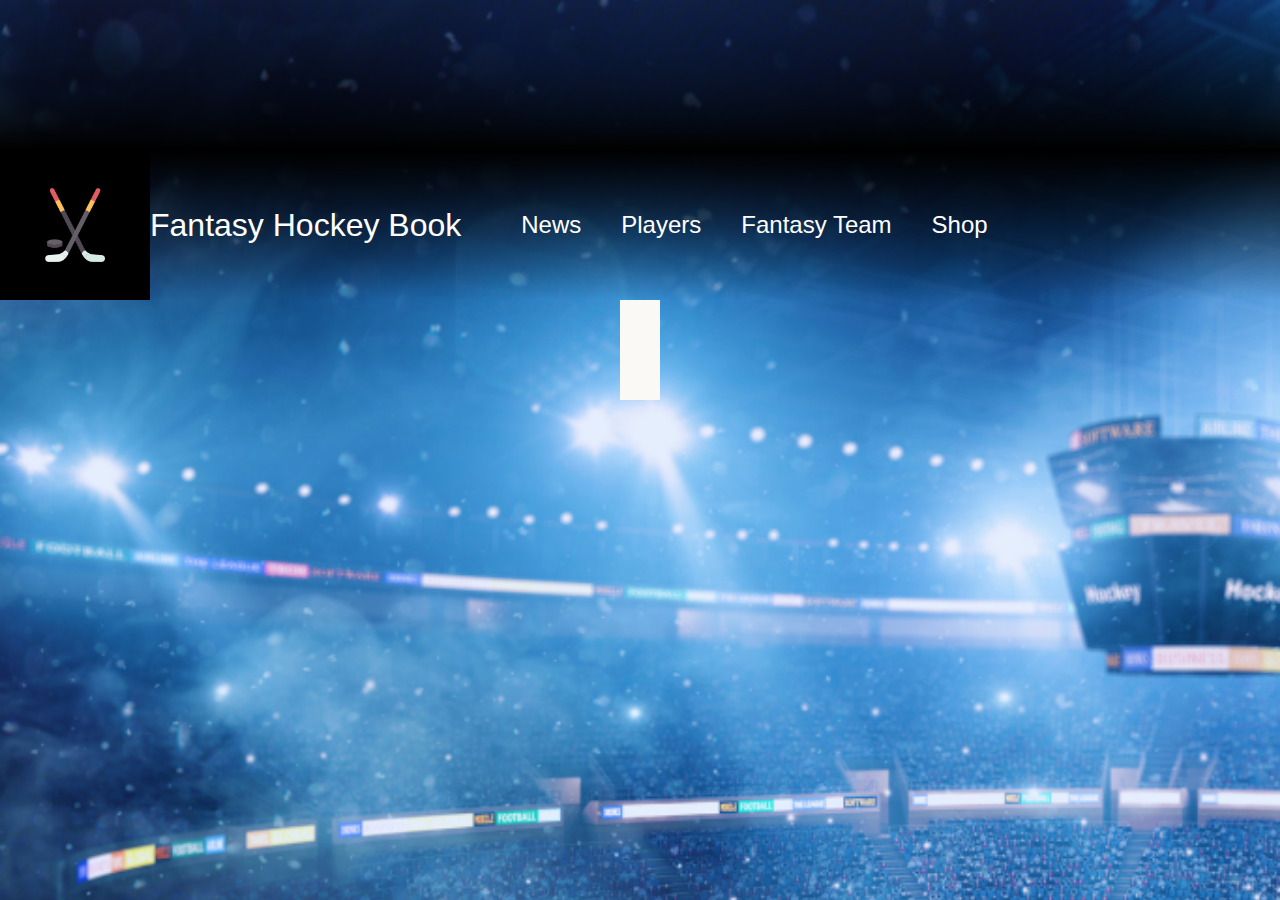
<file: players.html>
<!DOCTYPE html>
<html lang="en">
<head>
    <meta charset="UTF-8">
    <meta name="viewport" content="width=device-width, initial-scale=1.0">
    <link rel="stylesheet" href="styles.css">
    <script src="scripts.js"></script>
    <title>Fantasy Book Team Page</title>
</head>
<body onload="createGameBoxList()">
    <div class="game-listings" id="game-listings">
        <!-- <div class="game-box">
            <h3>Team 1</h3>
            <h3>Team 2</h3>
        </div> -->
        
        
    </div>
    <!-- <hr class="top-red-line"/> -->
    <header class="page-header">
        <div class="banner-bar">      
            <img src="./images/Fantasy Hockey Book mini logo.png" alt="Fantasy Hockey Book Logo" class="mini-logo" onclick="loadHomePage()">      
            <span class="title-span">Fantasy Hockey Book</span>
            <ul class="navigation-links">                
                <li onclick="loadNewsPage()">News</li>
                <li onclick="loadPlayersPage()">Players</li>
                <li onclick="loadFantasyPage()">Fantasy Team</li>
                <li onclick="loadShopPage()">Shop</li>
            </ul>
        </div>
    </header>
    <div class="main-section">        
        
    </div>
</body>
</html>
</file>
<file: styles.css>
* {
    box-sizing: border-box;
}

body {
    display: flex;
    flex-direction: column;
    background: url("./images/hockey\ rank\ .png") no-repeat left top, linear-gradient(rgb(16, 16, 21), rgb(25, 25, 36));
    background-size: 200%;
    font-family: Arial, Helvetica, sans-serif;
    font-size: 16px;
    margin: 0 auto;
    min-height: 100vh;
}

header {
    background-image: linear-gradient(rgba(0, 0, 0, 1), rgba(255, 255, 255, 0));
    color: white;
    display: flex;
    flex-wrap: wrap;
    width: 100%;
    
}

.content-container {
    width: 1050px;
    max-width: 100%;
    position: relative;
    margin: 0 auto;
}

.banner-bar {
    border: 0px;
    display: flex;
    justify-content: space-between;
    align-items: center;
}

.title-span {
    font-weight: 400;
    font-size: 2em;
    
}

.mini-logo {
    height: auto;
    width: 150px;
    float: left;
}

img.mini-logo:hover {
    cursor: pointer;
}

ul.navigation-links {
    list-style-type: none;
    display: flex;
    float: right;
    align-items: center;
    margin: 0px;
    justify-content: flex-end;
}

ul.navigation-links li {
    font-size: 1.5em;
}

ul li {    
    display: flex;
    float: right;
    align-items: center;
    justify-content: center;
    padding: 10px 20px;
    transition: background 0.5s;
    text-align: center;
}

ul.navigation-links li:hover {
    cursor: pointer;
    background-color: rgb(96, 116, 152);
}

ul.navigation-links li.hamburger-menu {
    display: none;
}

.game-listings {
    height: 150px;
    background-image: linear-gradient(rgba(255, 255, 255, 0), rgba(0, 0, 0, 1));
    display: flex;
    flex-direction: row;
    align-items: center;
    overflow-x: auto;
}

.game-box {
    background-color: white;
    display: flex;
    flex-wrap: wrap;
    height: 100px;
    flex: 0 0 175px;
    margin: 0px 20px;
}

.game-box .home-row, .game-box .away-row {
    display: flex;
    align-items: center;
    width: 100%;
}

.game-box span {
    font-weight: bold;
    font-size: 1.1em;    
}

.home-team-score, .away-team-score {
    padding-left: 50px;
}

.home-team-abbrev, .away-team-abbrev {
    width: 50px;
    padding-left: 25px;
}

.game-box img {
    width: 50px;
    height: 50px;
    display: inline-block;
}


.main-section {
    display: flex;    
    flex-direction: column;
    justify-content: center;
    margin: 0 auto;   
    padding: 50px 20px;
    background-color: #FAF9F6;
}

#index_main_section {
    background-color: transparent;
    flex-direction: row;
    font-size: 1.6em;

}

.home-left-side, .home-right-side {
    display: flex;
    flex-direction: column;
    margin-top: 50px;
}

.fantasy-roster-link {
    font-family: "Titillium Web", Arial, Helvetica, sans-serif;
    height: 100%;
    display: flex;
    align-items: center;
    text-align: center;
    margin: 25px;
    padding: 20px;
    background: #4758D6;
    color: #fff;
    border-radius: 0;
    -webkit-box-shadow: 4px 1px 5px -3px rgba(0,0,0,0.75);
    -moz-box-shadow: 4px 1px 5px -3px rgba(0,0,0,0.75);
    box-shadow: 4px 1px 5px -3px rgba(0,0,0,0.75);
    text-transform: uppercase;
    line-height: 1.5;
    font-weight: 700;
    transition: .2s all ease-in-out;
}

.nhl-standings-link {
    display: flex;
    align-items: center;
    text-align: center;
    margin: 25px;
    padding: 20px;
    background: #4758D6;
    color: #fff;
    border-radius: 0;
    -webkit-box-shadow: 4px 1px 5px -3px rgba(0,0,0,0.75);
    -moz-box-shadow: 4px 1px 5px -3px rgba(0,0,0,0.75);
    box-shadow: 4px 1px 5px -3px rgba(0,0,0,0.75);
    text-transform: uppercase;
    line-height: 1.5;
    font-weight: 700;
    transition: .2s all ease-in-out;
}

.shop-link {
    display: flex;
    align-items: center;
    text-align: center;
    margin: 25px;
    padding: 20px;
    background: #4758D6;
    color: #fff;
    border-radius: 0;
    -webkit-box-shadow: 4px 1px 5px -3px rgba(0,0,0,0.75);
    -moz-box-shadow: 4px 1px 5px -3px rgba(0,0,0,0.75);
    box-shadow: 4px 1px 5px -3px rgba(0,0,0,0.75);
    text-transform: uppercase;
    line-height: 1.5;
    font-weight: 700;
    transition: .2s all ease-in-out;
}

.fantasy-roster-link:hover, .nhl-standings-link:hover, .shop-link:hover {
    cursor: pointer;
    box-shadow: 4px 1px 10px -3px rgba(0,0,0,0.75);
    transform: scale(1.05);
}

.standings-section {
    background-color: white;
    margin-bottom: 50px;
    display: flex;
    flex-direction: column;
    border: solid 1px red;
}

.list-header-main {
    width: 100%;
    display: flex;
}

h1.list-header {
    display: flex;
    justify-content: center;
}

.standings-section h2 {
    margin: 25px 0 5px 10px;
}

.standings-selectors {
    width: 100%;
}

.standings-selectors ul {
    height: 75px;
    display: flex;
    margin: 0;
    padding: 0;
} 

.standings-selectors li {
    font-size: 1.2em;
    font-weight: bold;
    color: black;
    background-color: none;
    transition: none;
    margin: 0px 20px;
    height: 100%;
    display: block;
    position: relative;
    padding: 0;
}

.standings-selectors li:first-child {
    padding-left: 0;
    margin-left: 0;
}

.standings-selectors li::after {
    content: "";
    height: 4px;
    background: #FAF9F6;
    position: absolute;
    display: block;
    bottom: 20px;
    left: 0;
    width: 100%;
}

.standings-selectors li:hover::after, .standings-selectors li.active-table::after {
    background-color: red;
}

.standings-selectors li:hover, .standings-selectors li.active-table {
    cursor: pointer;
 }

.list-header {    
    min-width: 100%;
}

.cat-headings {
    display: flex;
    width: 100%;
}

.cat-headings h3 {
    display: inline-block;
}

.team-col {
    width: 40%;
}

span.rank-col {
    padding-left: 20px;;
}

.rank-col, .gp-col, .wins-col, .loss-col, .ot-col, .points-col {
    min-width: 10%;
}

.team-listing-row {
    width: 100%;
    display: flex;    
    justify-content: center;
    align-items: center;
}

.team-listing-row:nth-child(even) {
    background-color: lightgray;
}

h3.rank-number.rank-col {
    padding-left: 10px;
}

span.rank-col, span.team-col, span.gp-col, span.wins-col, span.loss-col, span.ot-col, span.points-col {
    display: flex;
    font-size: 1.2em;
    min-width: 10%;  
    align-items: center;    
}

img.standings-team-logo {
    height: 50px;
    width: 50px;
    margin-right: 5px;;
}

#fantasy-main-section {
    flex-wrap: wrap;
    flex-direction: row;
    padding-top: 20px;
}

.player-section {
    display: flex;    
    flex-direction: row;
    justify-content: center;
    margin: auto;
    max-height: 800px;
    width: 100%;
    background-color: white;
}

.roster-section {
    flex-grow: 1;
    display: flex;
    flex-direction: column;
    overflow: auto;
    width: 50%;
}

.custom-section {
    flex-grow: 1;
    display: flex;
    flex-direction: column;
    overflow: auto;
    width: 50%;
}

img.player-portrait {
    height: auto;
    position: relative;
    width: 100%;
    display: block;
    border: 1px solid gray;
}

.player-card {
    background-color: white;
    padding: 10px 15px;
    margin: 5px;
    display: flex;
    border: 1px solid red;
}

.player-card:nth-child(even) {
    background-color: lightgray;
}

.player-score {
    width: 15%;
    margin: 2px;
    margin-right: 10px;
    flex-grow: 1;
    position: relative;
}

.player-details {
    width: 70%;
    margin: 0px;
    flex-grow: 1;
}

.player-details p {
    margin: 0;
    margin-top: 10px;
}

.player-name {
    margin: 2px;
    text-transform: capitalize;
}

.delete-card {
    width: 15%;
    display: flex;
    justify-content: right;
    align-items: center;
}

.button-del {
    display: flex;
    align-items: center;
    justify-content: center;
    padding: 4px 5px 3px;
    font-size: 1.4rem;
    font-weight: bolder;
    color: red;
    background-color: #fff;
    cursor: pointer;
    box-shadow: 0 4px 14px 0 rgb(0 0 0 / 10%);
    transition: background 0.2s ease,color 0.2s ease,box-shadow 0.2s ease;
}

.button-del:hover {
    background-color: rgba(0, 0, 0, 0.2);
}

.player-search {
    background-color: #888;
    padding: 15px;
    display: flex;
    width: 100%;
    flex-grow: 2;
    justify-content: center;
}

.search-bar {
    height: 40px;
    width: 250px;
    border-radius: 5px;
}

.button-1 {
    height: 40px;
    display: inline-block;
    outline: 0;
    cursor: pointer;
    border: none;
    padding: 0 20px;
    margin: 0px 5px;
    font-weight: 400;
    font-size: 16px;
    background: #4758D6;
    color: white;
    box-shadow: 0 4px 14px 0 rgb(0 0 0 / 10%);
    transition: background 0.2s ease,color 0.2s ease, box-shadow 0.2s ease;
    text-transform: uppercase;
}

.button-1:hover {
    background: rgb(76, 91, 251);
    box-shadow: 0 6px 20px rgb(93 93 93 / 23%);
}

.shop-section {
    display: flex;
    display: flex;
    justify-content: center;
    flex-wrap: wrap;
    column-gap: 20px;
    row-gap: 20px;
}

.shop-item {
    width: 300px;
    height: 400px;
    background-color: white;
    border: 1px solid black;
    overflow: hidden;
}

.shop-item img {
    height: 300px;
    width: 300px;
}

.shop-description {
    display: flex;
    justify-content: center;
    align-items: center;
}

.shop-desc-container {
    display: flex;
    width: 100%;
    justify-content: center;
    align-content: center;
}

span.shop-item-desc {
    font-size: 1.2em;
    padding-top: 10px;
}

.cart-section {
    background-color: white;
    display: none;
    flex-wrap: wrap;
    position: absolute;
    right: 0;
    top: 100px;
    z-index: 1;
    color: black;
    font-weight: 400;
    font-size: 0.8em;
    padding: 15px 30px;
    width: 450px;
    max-width: 100%;
}

.cart-section:hover {
    cursor: default;
}

.cart-section h2 {
    text-align: left;
    margin-bottom: 15px; 
}

.cart-header-container {
    display: flex;
    justify-content: space-between;
    align-items: center;
}

.cart-header-container .fa-xmark {
    font-size: 35px;
}

.cart-header-container .fa-xmark:hover {
    cursor: pointer;
}

#cart-count-number {
    font-size: 12px;
    position: absolute;
    right: -5px;
    top: -5px;
    background-color: #EA3A3A;
    color: white;
    border-radius: 75px;
    padding: 2px 6px;
    vertical-align: middle;
    display: inline-block;
}

.cart-row {
    display: flex;
    align-items: center;
    justify-content: space-between;
    margin-bottom: 10px;
    padding-right: 15px;
}

.cart-contents .cart-row:nth-child(odd) {
    background-color: lightgray;
}

span.cart-item-header{
    display: inline-block;
    text-align: center;
}

span.cart-price-header {
    display: inline-block;
    text-align: center;
}

span.cart-quant-header {
    display: inline-block;
    text-align: center;
}

.cart-row img {
    width: 75px;
    height: auto;
}

.cart-item-quantity {
    width: 50px;
    height: 30px;
}

.cart-item-title {
    width: 120px;
    max-width: 100%
}

.cart-item-price {
    width: 90px;
    max-width: 100%;
}

.cart-button-container {
    width: 100%;
    height: 50px;
    display: flex;
    justify-content: center;
    align-content: center;
}

.cart-button {
    position: relative;
    font-size: 30px;
    margin-top: 10px;
}

.cart-total {
    display: flex;
    border-top: 1px solid black;
    margin-top: 10px;
    padding-top: 10px;
    justify-content: right;
    padding-right: 60px;

}

.cart-total-text span:first-child {
    display: inline-block;
    margin-right: 5px;
}

.cart-button:hover {
    cursor: pointer;
}

.footer-main {
    background-color: lightgray;
    width: 100%;
    position: relative;
    bottom: 0;    
    margin-top: auto;
    text-align: center;
    padding: 10px
}

.footer-main img {
    display: inline-block;
    justify-content: center;
    margin: 0 auto;
}

.footer-main img:hover {
    cursor: pointer;
}

@media only screen and (max-width: 767px) {

#index_main_section {
    flex-direction: column;
}

ul.navigation-links li.hamburger-menu {
    display: block;
}

.nav-wrapper {
    display: none;
}

.home-right-side {
    margin-top: 0;
}

ul.navigation-links.expanded .nav-wrapper {
    display: block;
    position: absolute;
    display: flex;
    flex-direction: column;
    top: 100px;
    color: black;
    z-index: 1;
    background: white;
    box-shadow: 2px 2px 5px -4px black;
    font-size: 0.8rem;
}

ul.navigation-links.expanded .nav-wrapper li {
    border-top: 1px solid gray;
}

.list-header-main {
    width: 100vw;
}

.standings-buttons {
    font-size: 0.9em;
}

h1.list-header {
    font-size: 1.4em;
}

.cat-headings {
    font-size: 0.8em;
}

.standings-section span{
    /* width: 100% */
    font-size: 0.8em;
}

.standings-table {
    /* width: 100vw; */
}

}
</file>
